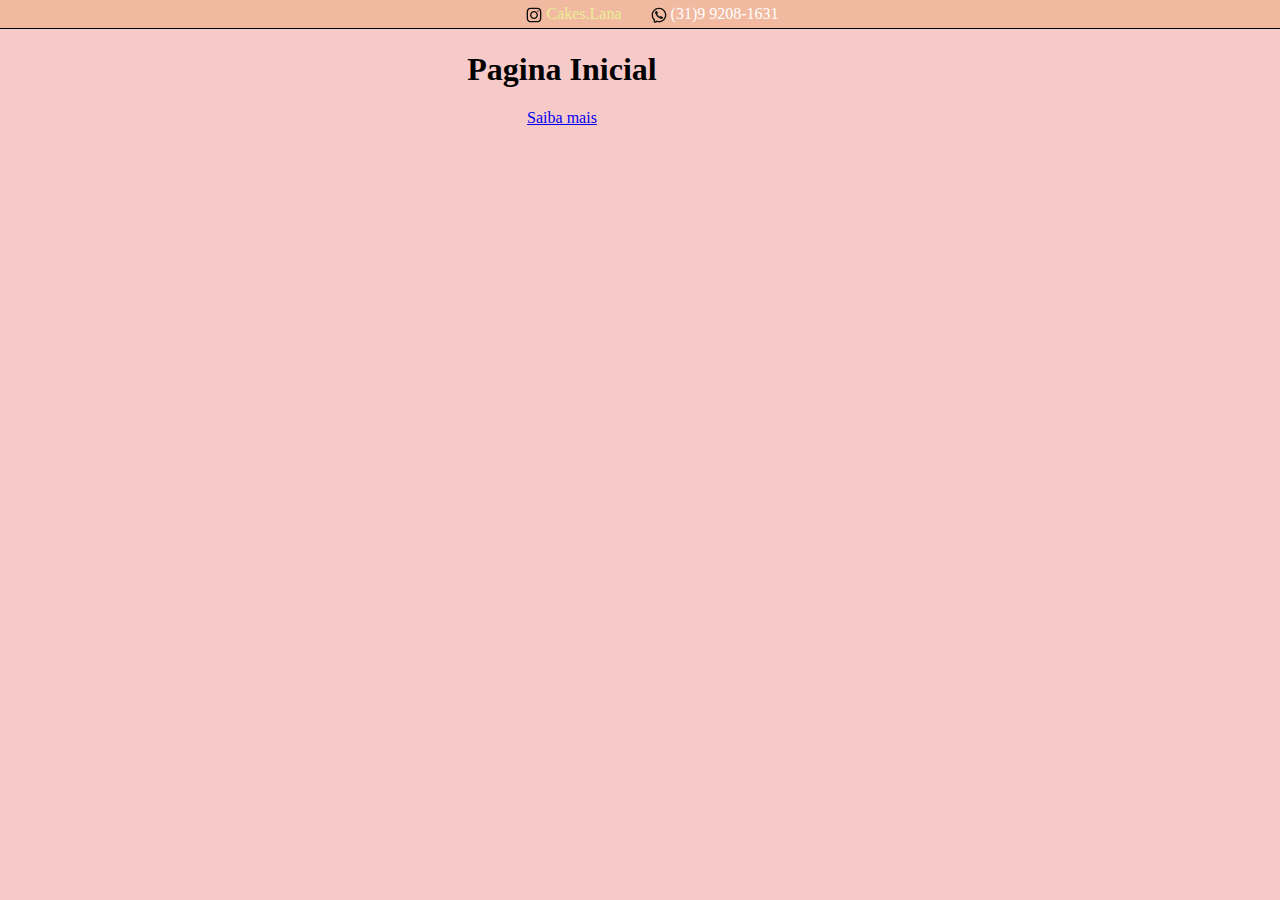
<file: index.html>
<!DOCTYPE html>
<html lang="pt-BR">
<head>
    <meta charset="UTF-8">
    <meta name="viewport" content="width=device-width, initial-scale=1.0">
    <title>Confeitaria Cakes Lana</title>
    <link rel="stylesheet" href="style.css">
</head>
<body>
    <div class="top-bar">
            <img src="assets/instagram.svg" alt="Icone Instagram">
            <span><a href="https://instagram.com/Cakes.Lana">Cakes.Lana</a></span>
            <img src="assets/whatsapp.svg" alt="Icone whatsapp">
            <span>(31)9 9208-1631</span>
    </div>
    <div class="container">
        <h1>Pagina Inicial</h1>
        <a href="sobre.html">Saiba mais</a>
    </div>
</body>
</html>
</file>
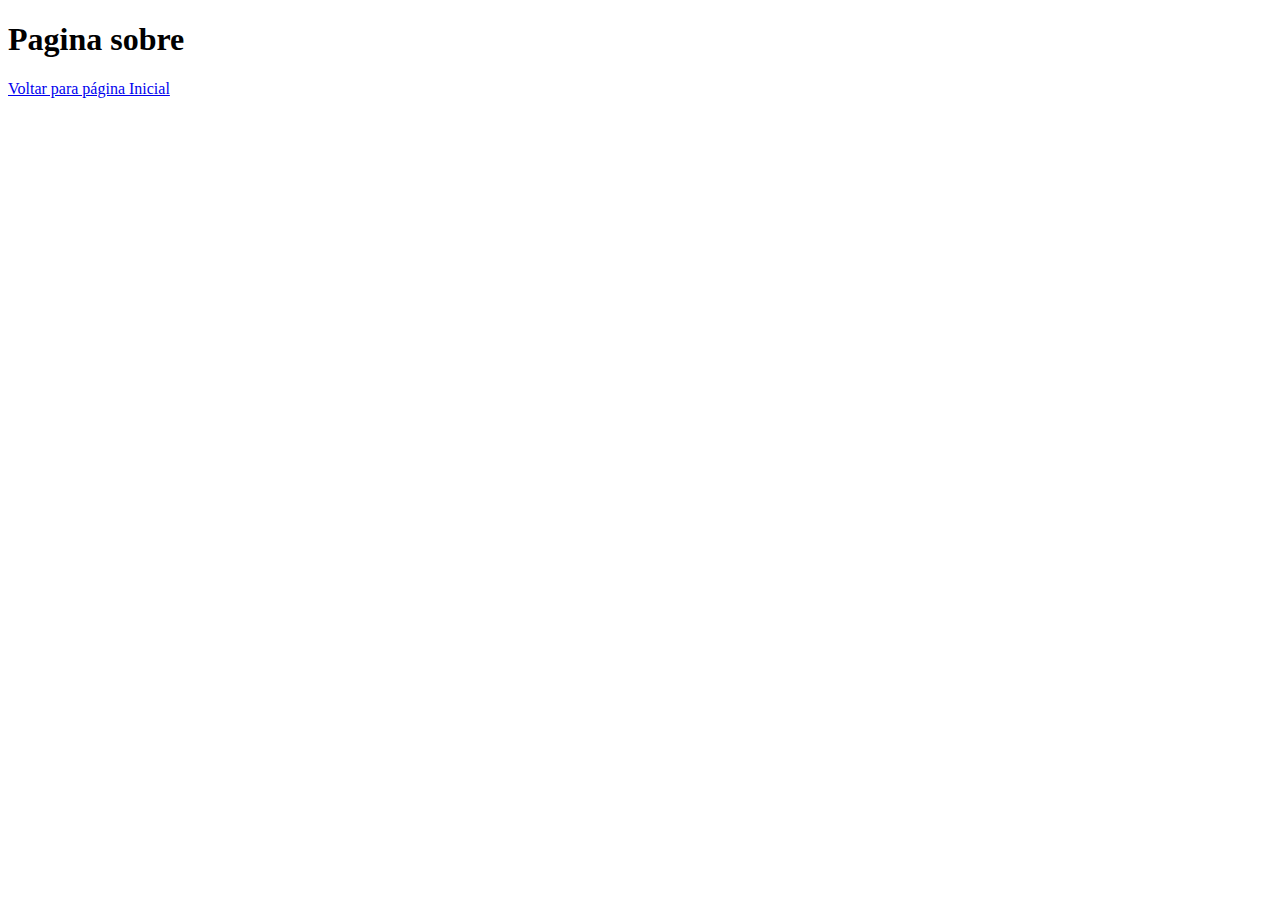
<file: sobre.html>
<!DOCTYPE html>
<html lang="pt-BR">
<head>
    <meta charset="UTF-8">
    <meta name="viewport" content="width=device-width, initial-scale=1.0">
    <title>Confeitaria Cakes Lana</title>
</head>
<body>
<h1>Pagina sobre</h1>
<a href="index.html">Voltar para página Inicial</a>
</body>
</html>
</file>
<file: style.css>
/* colors
    #EF9595
    #EFB495
    #EFD595
    #EBEF95 */

body {
    margin: 0;
    padding: 0;
    background-color: rgb(239, 149, 149, 0.5);
}

.top-bar {
    background-color: rgb(239, 180, 149, 0.8);
    color: #FFFF;
    padding: 5px 0;
    border-bottom: solid black 1px;
    text-align: center;
}

.top-bar img {
    width: 16px;
    height: 16px;
    vertical-align: middle;
    margin-left: 25px;
}

.top-bar a {
    color: #EBEF95;
    text-decoration: none;
}

.container {
    width: 80%;
    margin: 0 auto;
    text-align: center;
    padding-left: 50px;
    float: left;
}
</file>
